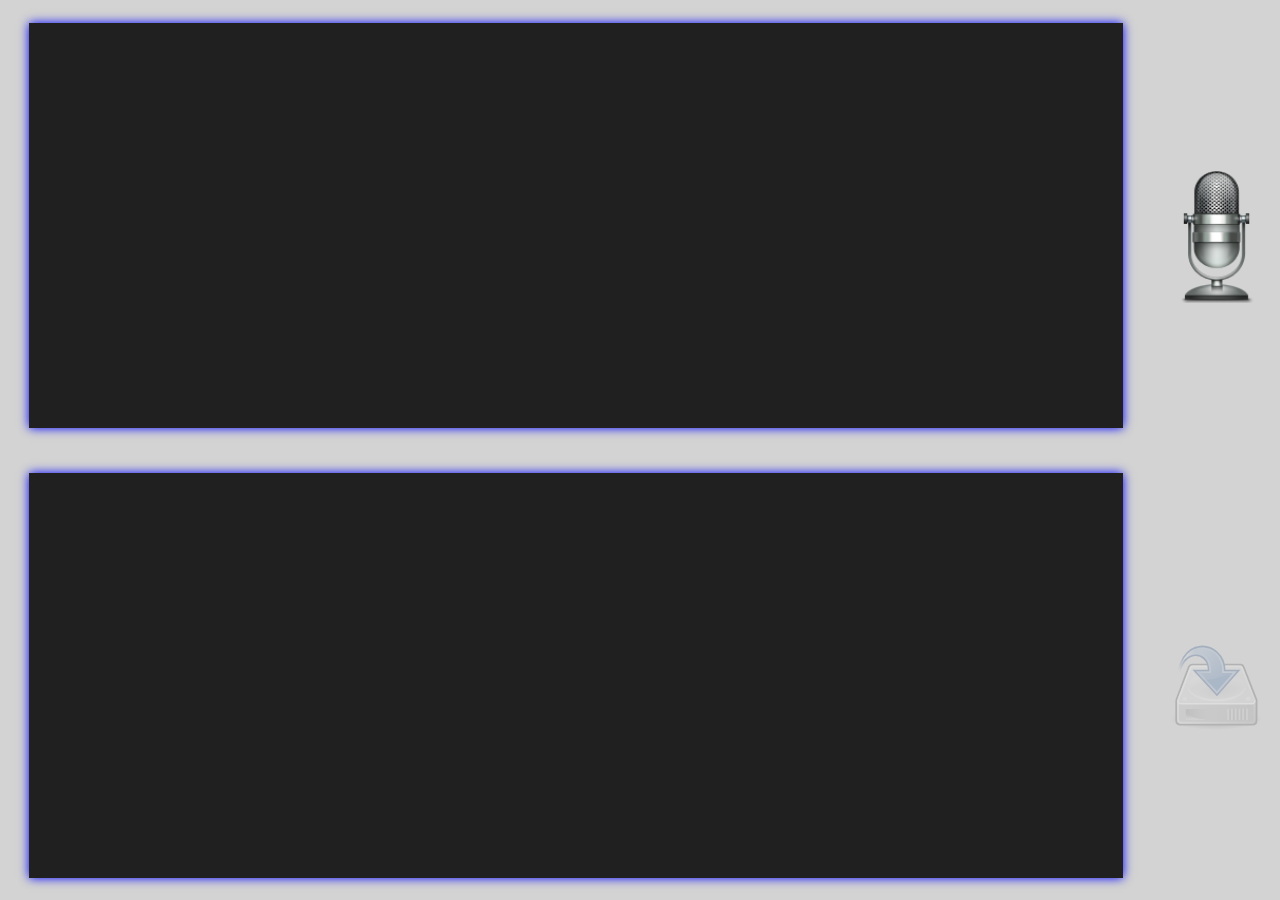
<file: WebApplication3/static/audiosamp/index.html>
<!doctype html>
<html>
<head>
	<meta name="viewport" content="width=device-width,initial-scale=1">
	<title>Audio Recorder</title>

	<script src="js/audiodisplay.js"></script>
	<script src="js/recorderjs/recorder.js"></script>
	<script src="js/main.js"></script>
	<script src="js/jquery-1.11.0.js"></script>
	<style>
	html { overflow: hidden; }
	body { 
		font: 14pt Arial, sans-serif; 
		background: lightgrey;
		display: flex;
		flex-direction: column;
		height: 100vh;
		width: 100%;
		margin: 0 0;
	}
	canvas { 
		display: inline-block; 
		background: #202020; 
		width: 95%;
		height: 45%;
		box-shadow: 0px 0px 10px blue;
	}
	#controls {
		display: flex;
		flex-direction: row;
		align-items: center;
		justify-content: space-around;
		height: 20%;
		width: 100%;
	}
	#record { height: 15vh; }
	#record.recording { 
		background: red;
		background: -webkit-radial-gradient(center, ellipse cover, #ff0000 0%,lightgrey 75%,lightgrey 100%,#7db9e8 100%); 
		background: -moz-radial-gradient(center, ellipse cover, #ff0000 0%,lightgrey 75%,lightgrey 100%,#7db9e8 100%); 
		background: radial-gradient(center, ellipse cover, #ff0000 0%,lightgrey 75%,lightgrey 100%,#7db9e8 100%); 
	}
	#save, #save img { height: 10vh; }
	#save { opacity: 0.25;}
	#save[download] { opacity: 1;}
	#viz {
		height: 80%;
		width: 100%;
		display: flex;
		flex-direction: column;
		justify-content: space-around;
		align-items: center;
	}
	@media (orientation: landscape) {
		body { flex-direction: row;}
		#controls { flex-direction: column; height: 100%; width: 10%;}
		#viz { height: 100%; width: 90%;}
	}

	</style>
</head>
<body>
	<div id="viz">
		<canvas id="analyser" width="1024" height="500"></canvas>
		<canvas id="wavedisplay" width="1024" height="500"></canvas>
	</div>
	<div id="controls">
		<img id="record" src="img/mic128.png" onclick="toggleRecording(this);">
		<a id="save" href="#"><img src="img/save.svg"></a>
	</div>
</body>
</html>
</file>
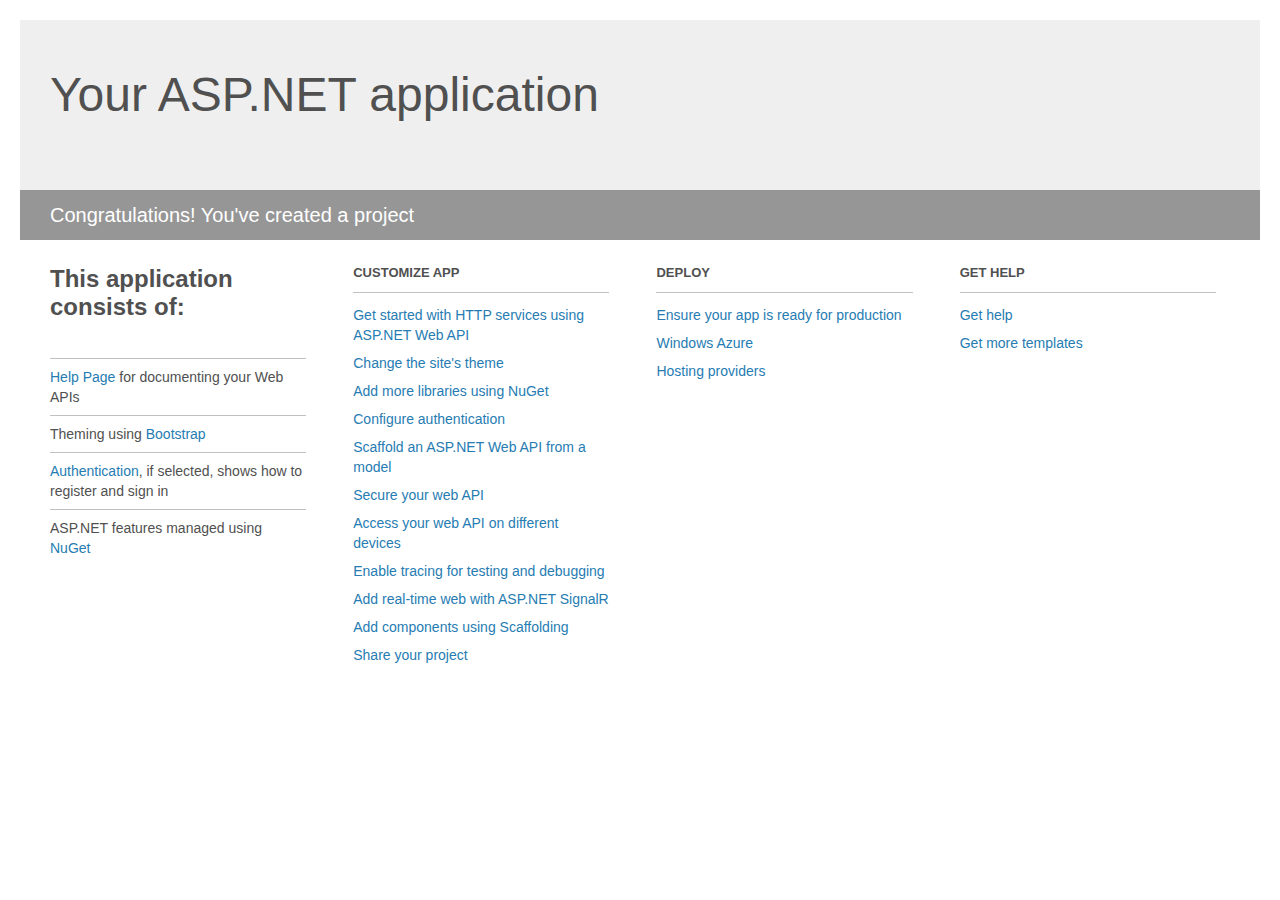
<file: WebApplication3/Project_Readme.html>
﻿<!DOCTYPE html>
<html lang="en">
<head>
    <meta charset="utf-8" />
    <title>Your ASP.NET application</title>
    <style>
        body {
            background: #fff;
            color: #505050;
            font: 14px 'Segoe UI', tahoma, arial, helvetica, sans-serif;
            margin: 20px;
            padding: 0;
        }

        #header {
            background: #efefef;
            padding: 0;
        }

        h1 {
            font-size: 48px;
            font-weight: normal;
            margin: 0;
            padding: 0 30px;
            line-height: 150px;
        }

        p {
            font-size: 20px;
            color: #fff;
            background: #969696;
            padding: 0 30px;
            line-height: 50px;
        }

        #main {
            padding: 5px 30px;
        }

        .section {
            width: 21.7%;
            float: left;
            margin: 0 0 0 4%;
        }

            .section h2 {
                font-size: 13px;
                text-transform: uppercase;
                margin: 0;
                border-bottom: 1px solid silver;
                padding-bottom: 12px;
                margin-bottom: 8px;
            }

            .section.first {
                margin-left: 0;
            }

                .section.first h2 {
                    font-size: 24px;
                    text-transform: none;
                    margin-bottom: 25px;
                    border: none;
                }

                .section.first li {
                    border-top: 1px solid silver;
                    padding: 8px 0;
                }

            .section.last {
                margin-right: 0;
            }

        ul {
            list-style: none;
            padding: 0;
            margin: 0;
            line-height: 20px;
        }

        li {
            padding: 4px 0;
        }

        a {
            color: #267cb2;
            text-decoration: none;
        }

            a:hover {
                text-decoration: underline;
            }
    </style>
</head>
<body>

    <div id="header">
        <h1>Your ASP.NET application</h1>
        <p>Congratulations! You've created a project</p>
    </div>

    <div id="main">
        <div class="section first">
            <h2>This application consists of:</h2>
            <ul>
                <li><a href="http://go.microsoft.com/fwlink/?LinkID=320956">Help Page</a> for documenting your Web APIs</li>
                <li>Theming using <a href="http://go.microsoft.com/fwlink/?LinkID=320754">Bootstrap</a></li>
                <li><a href="http://go.microsoft.com/fwlink/?LinkID=320957">Authentication</a>, if selected, shows how to register and sign in</li>
                <li>ASP.NET features managed using <a href="http://go.microsoft.com/fwlink/?LinkID=320958">NuGet</a></li>
            </ul>
        </div>

        <div class="section">
            <h2>Customize app</h2>
            <ul>
                <li><a href="http://go.microsoft.com/fwlink/?LinkID=320959">Get started with HTTP services using ASP.NET Web API</a></li>
                <li><a href="http://go.microsoft.com/fwlink/?LinkID=320960">Change the site's theme</a></li>
                <li><a href="http://go.microsoft.com/fwlink/?LinkID=320961">Add more libraries using NuGet</a></li>
                <li><a href="http://go.microsoft.com/fwlink/?LinkID=320962">Configure authentication</a></li>
                <li><a href="http://go.microsoft.com/fwlink/?LinkID=320963">Scaffold an ASP.NET Web API from a model</a></li>
                <li><a href="http://go.microsoft.com/fwlink/?LinkID=320964">Secure your web API</a></li>
                <li><a href="http://go.microsoft.com/fwlink/?LinkID=320965">Access your web API on different devices</a></li>
                <li><a href="http://go.microsoft.com/fwlink/?LinkID=320966">Enable tracing for testing and debugging</a></li>
                <li><a href="http://go.microsoft.com/fwlink/?LinkID=320765">Add real-time web with ASP.NET SignalR</a></li>
                <li><a href="http://go.microsoft.com/fwlink/?LinkID=320766">Add components using Scaffolding</a></li>
                <li><a href="http://go.microsoft.com/fwlink/?LinkID=320768">Share your project</a></li>
            </ul>
        </div>

        <div class="section">
            <h2>Deploy</h2>
            <ul>
                <li><a href="http://go.microsoft.com/fwlink/?LinkID=320769">Ensure your app is ready for production</a></li>
                <li><a href="http://go.microsoft.com/fwlink/?LinkID=320770">Windows Azure</a></li>
                <li><a href="http://go.microsoft.com/fwlink/?LinkID=320771">Hosting providers</a></li>
            </ul>
        </div>

        <div class="section last">
            <h2>Get help</h2>
            <ul>
                <li><a href="http://go.microsoft.com/fwlink/?LinkID=320772">Get help</a></li>
                <li><a href="http://go.microsoft.com/fwlink/?LinkID=320773">Get more templates</a></li>
            </ul>
        </div>
    </div>
</body>
</html>
</file>
